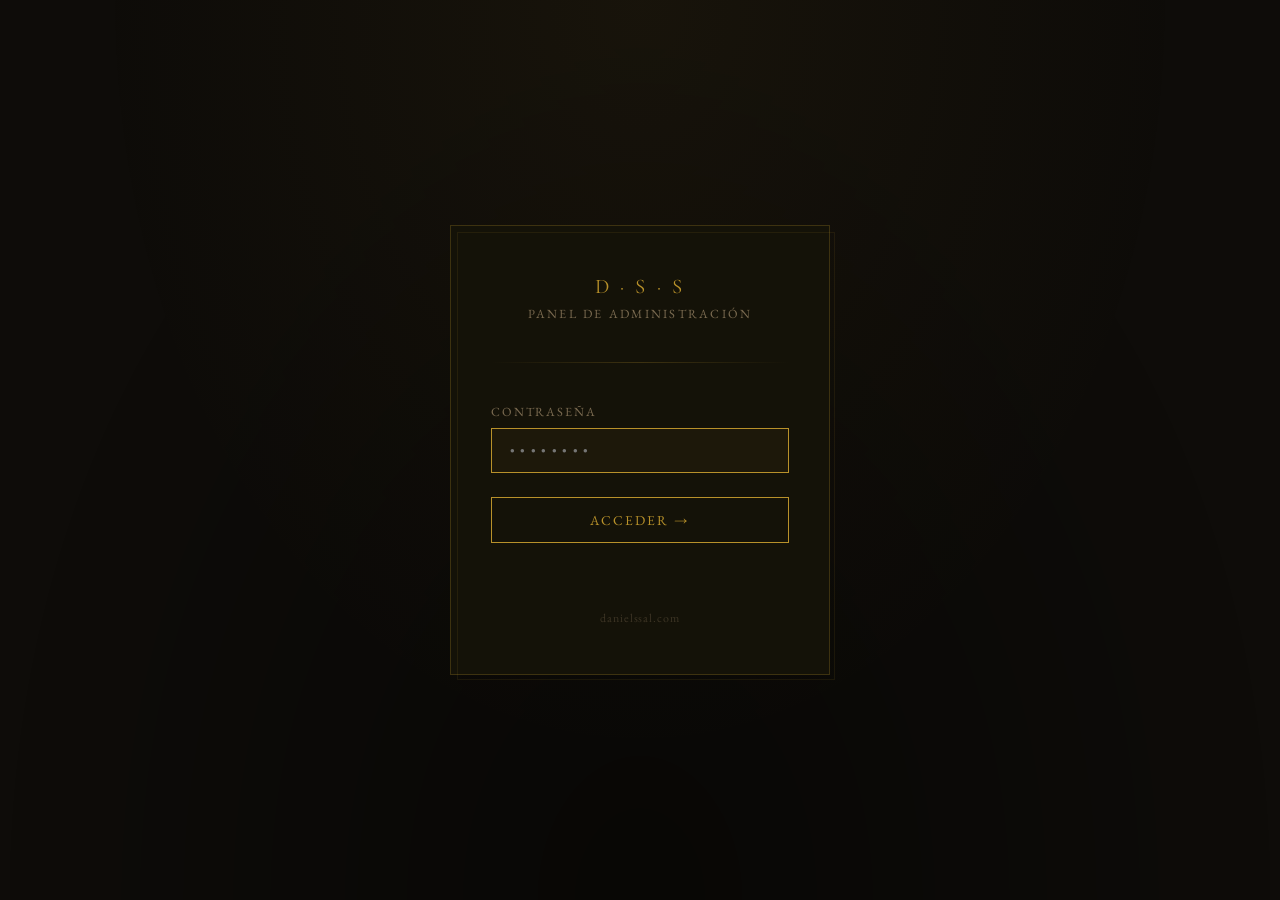
<file: login.html>
<!DOCTYPE html>
<html lang="es">
<head>
  <meta charset="UTF-8">
  <meta name="viewport" content="width=device-width, initial-scale=1.0">
  <title>Acceso · danielssal.com</title>
  <!-- Sin indexación por buscadores -->
  <meta name="robots" content="noindex, nofollow">
  <link rel="icon" type="image/x-icon" href="favicon.ico">
  <link rel="icon" type="image/png" sizes="32x32" href="favicon-32x32.png">
  <link rel="icon" type="image/png" sizes="16x16" href="favicon-16x16.png">
  <link rel="apple-touch-icon" sizes="180x180" href="apple-touch-icon.png">
  <style>
    @import url('https://fonts.googleapis.com/css2?family=Cormorant+Garamond:ital,wght@0,300;0,400;0,500;1,400&family=EB+Garamond:ital,wght@0,400;1,400&family=JetBrains+Mono:wght@400&display=swap');

    :root {
      --bg:    #0E0C09;
      --bg2:   #141208;
      --gold:  #B8912A;
      --gold2: #D4AC44;
      --gold-p: rgba(184,145,42,0.12);
      --gold-b: rgba(184,145,42,0.25);
      --ink:   #F0E8D5;
      --dim:   #7A6A50;
      --err:   #A04030;
    }

    *, *::before, *::after { margin: 0; padding: 0; box-sizing: border-box; }

    body {
      background: var(--bg);
      color: var(--ink);
      font-family: 'EB Garamond', Georgia, serif;
      min-height: 100vh;
      display: flex;
      align-items: center;
      justify-content: center;
    }

    body::before {
      content: '';
      position: fixed;
      inset: 0;
      background:
        radial-gradient(ellipse at 50% 0%, rgba(184,145,42,0.06) 0%, transparent 60%),
        radial-gradient(ellipse at 50% 100%, rgba(0,0,0,0.4) 0%, transparent 70%);
      pointer-events: none;
    }

    .card {
      width: 100%;
      max-width: 380px;
      padding: 3rem 2.5rem;
      border: 1px solid var(--gold-b);
      background: var(--bg2);
      position: relative;
      animation: fadeUp 0.6s ease forwards;
    }

    .card::before {
      content: '';
      position: absolute;
      top: 6px; left: 6px; right: -6px; bottom: -6px;
      border: 1px solid rgba(184,145,42,0.1);
      z-index: -1;
    }

    @keyframes fadeUp {
      from { opacity: 0; transform: translateY(12px); }
      to   { opacity: 1; transform: translateY(0); }
    }

    .logo {
      font-family: 'Cormorant Garamond', serif;
      font-size: 1.3rem;
      letter-spacing: 0.15em;
      color: var(--gold);
      text-align: center;
      margin-bottom: 0.4rem;
    }

    .subtitle {
      text-align: center;
      font-size: 0.78rem;
      letter-spacing: 0.18em;
      text-transform: uppercase;
      color: var(--dim);
      margin-bottom: 2.5rem;
    }

    .divider {
      height: 1px;
      background: linear-gradient(90deg, transparent, var(--gold-b), transparent);
      margin-bottom: 2.5rem;
    }

    label {
      display: block;
      font-size: 0.78rem;
      letter-spacing: 0.15em;
      text-transform: uppercase;
      color: var(--dim);
      margin-bottom: 0.5rem;
    }

    input[type="password"] {
      width: 100%;
      padding: 0.75rem 1rem;
      background: rgba(255,255,255,0.04);
      border: 1px solid var(--gold-b);
      color: var(--ink);
      font-family: 'JetBrains Mono', monospace;
      font-size: 0.9rem;
      letter-spacing: 0.1em;
      outline: none;
      transition: border-color 0.2s, background 0.2s;
      margin-bottom: 1.5rem;
    }

    input[type="password"]:focus {
      border-color: var(--gold);
      background: rgba(184,145,42,0.05);
    }

    button {
      width: 100%;
      padding: 0.8rem;
      background: transparent;
      border: 1px solid var(--gold);
      color: var(--gold);
      font-family: 'EB Garamond', serif;
      font-size: 0.85rem;
      letter-spacing: 0.15em;
      text-transform: uppercase;
      cursor: pointer;
      transition: background 0.2s, color 0.2s;
    }

    button:hover {
      background: var(--gold);
      color: var(--bg);
    }

    button:active { opacity: 0.85; }

    .error {
      margin-top: 1rem;
      font-size: 0.85rem;
      color: var(--err);
      text-align: center;
      font-style: italic;
      min-height: 1.4em;
      opacity: 0;
      transition: opacity 0.2s;
    }

    .error.visible { opacity: 1; }

    .footer-note {
      text-align: center;
      margin-top: 2rem;
      font-size: 0.75rem;
      color: rgba(122,106,80,0.4);
      letter-spacing: 0.08em;
    }

    @media (max-width: 420px) {
      .card { padding: 2rem 1.5rem; }
    }
  </style>
</head>
<body>

  <div class="card">
    <div class="logo">D · S · S</div>
    <p class="subtitle">Panel de Administración</p>
    <div class="divider"></div>

    <label for="pwd">Contraseña</label>
    <input type="password" id="pwd" autocomplete="current-password" autofocus
           placeholder="••••••••">

    <button id="loginBtn">Acceder →</button>
    <p class="error" id="errorMsg">Contraseña incorrecta.</p>

    <p class="footer-note">danielssal.com</p>
  </div>

  <script>
    /**
     * CONTRASEÑA POR DEFECTO: dss2026
     * Cambia el hash si quieres usar otra contraseña.
     * Para generar un hash nuevo, abre la consola del navegador y ejecuta:
     *   await sha256('tu_nueva_contraseña')
     * Luego reemplaza HASH_CORRECTO con el resultado.
     */
    const HASH_CORRECTO = '04de6e356a97c9add6cdc454496c3117a486d4e56e9d32dd32594ad517a1c95e';

    // ── RATE LIMITING: bloqueo tras 5 intentos fallidos ────────
    const RL_KEY      = 'dss_login_attempts';
    const RL_KEY_TIME = 'dss_login_lockout';
    const MAX_INTENTOS  = 5;
    const LOCKOUT_MS    = 15 * 60 * 1000; // 15 minutos

    function comprobarBloqueo() {
      const lockoutUntil = parseInt(localStorage.getItem(RL_KEY_TIME) || '0');
      if (Date.now() < lockoutUntil) {
        const mins = Math.ceil((lockoutUntil - Date.now()) / 60000);
        mostrarError(`Demasiados intentos. Espera ${mins} min.`);
        document.getElementById('loginBtn').disabled = true;
        document.getElementById('pwd').disabled = true;
        return true;
      }
      return false;
    }

    function registrarFallo() {
      const intentos = parseInt(localStorage.getItem(RL_KEY) || '0') + 1;
      localStorage.setItem(RL_KEY, intentos);
      if (intentos >= MAX_INTENTOS) {
        localStorage.setItem(RL_KEY_TIME, Date.now() + LOCKOUT_MS);
        localStorage.setItem(RL_KEY, '0');
        mostrarError('Demasiados intentos. Bloqueado 15 min.');
        document.getElementById('loginBtn').disabled = true;
        document.getElementById('pwd').disabled = true;
      } else {
        mostrarError(`Contraseña incorrecta. (${intentos}/${MAX_INTENTOS})`);
      }
    }

    function mostrarError(msg) {
      const el = document.getElementById('errorMsg');
      el.textContent = msg;
      el.classList.add('visible');
      setTimeout(() => el.classList.remove('visible'), 4000);
    }

    // Comprobar bloqueo al cargar
    comprobarBloqueo();

    async function sha256(str) {
      const buf = await crypto.subtle.digest(
        'SHA-256',
        new TextEncoder().encode(str)
      );
      return Array.from(new Uint8Array(buf))
        .map(b => b.toString(16).padStart(2, '0'))
        .join('');
    }

    async function intentarLogin() {
      if (comprobarBloqueo()) return;

      const pwd   = document.getElementById('pwd').value;
      const btn   = document.getElementById('loginBtn');

      if (!pwd) return;

      btn.textContent = '…';
      btn.disabled = true;

      const hash = await sha256(pwd);

      if (hash === HASH_CORRECTO) {
        localStorage.setItem(RL_KEY, '0'); // resetear contador
        sessionStorage.setItem('dss_admin', '1');
        window.location.replace('panel.html');
      } else {
        registrarFallo();
        btn.textContent = 'Acceder →';
        btn.disabled = false;
        document.getElementById('pwd').value = '';
        document.getElementById('pwd').focus();
      }
    }

    document.getElementById('loginBtn').addEventListener('click', intentarLogin);
    document.getElementById('pwd').addEventListener('keydown', e => {
      if (e.key === 'Enter') intentarLogin();
    });
  </script>

</body>
</html>
</file>
